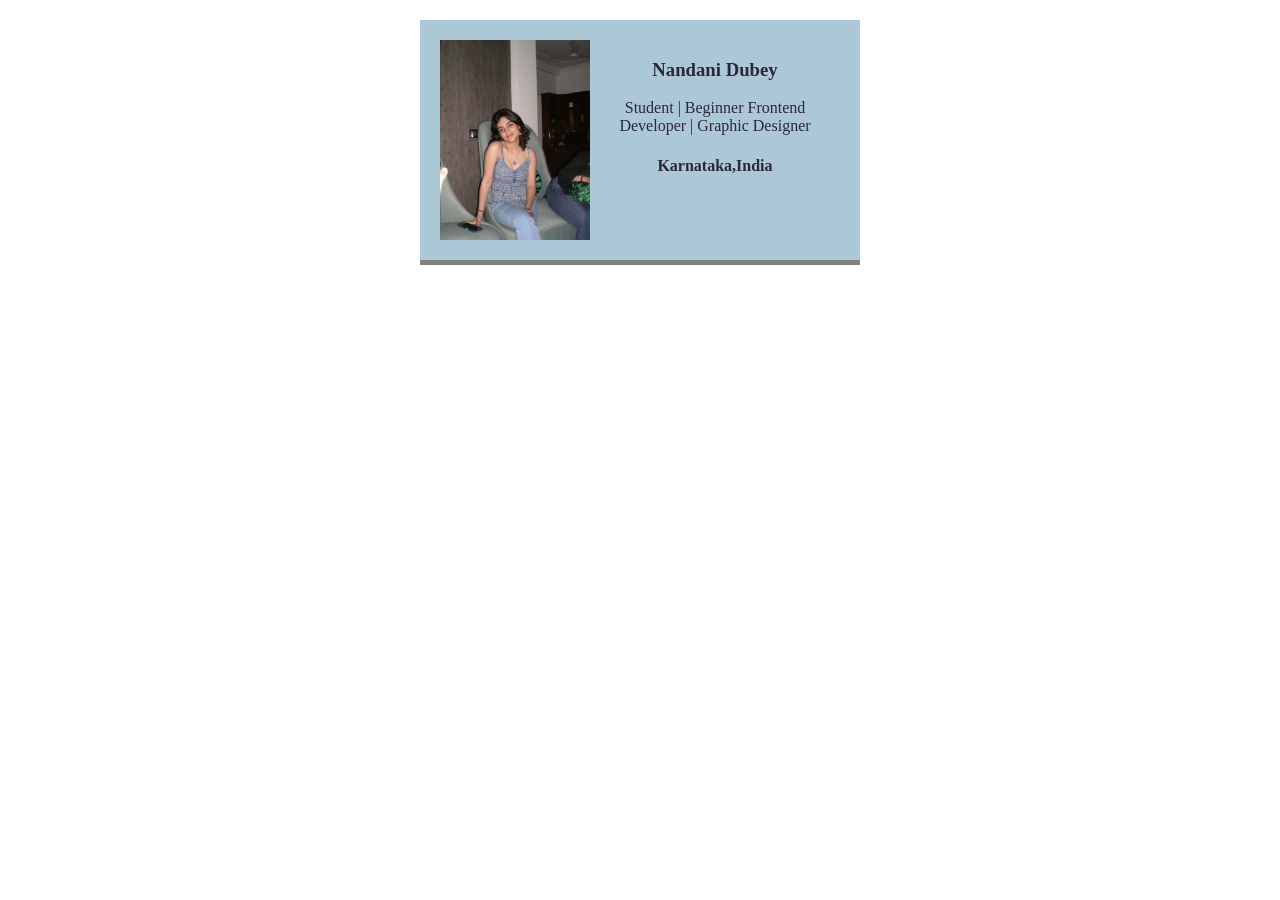
<file: index.html>
<html>
    <head>
        <link rel="stylesheet" href="styles.css">
    </head>
    <body>
        <div class="card">
            <img 
            src="./me2.jpeg" 
            alt="nandani dubey smiling at the camera" 
            class="profile_pic">
            <div class="info">
                <h3 class="name">Nandani Dubey</h3>
                <p class="occupation">Student | Beginner Frontend Developer | Graphic Designer</p>
                <h4 class="place">Karnataka,India</h4>

            </div>
            

        </div>
        
    </body>
</html>
</file>
<file: styles.css>
body{
    margin-top: 20px;
    font-family: serif;
    
}
.profile_pic{
    width: 150px;
    
    
}

.card{
    width: 400px;
    display:flex;
    justify-content: space-around;
    padding: 20px;
    margin: auto auto;
    border-bottom: 5px solid grey;
    background: #acc8d7;
    color: #2b2839
    
    
    
}
.info{
    
   
    text-align: center;
}
.bord{
    border: 1px dotted lightseagreen;
}
</file>
